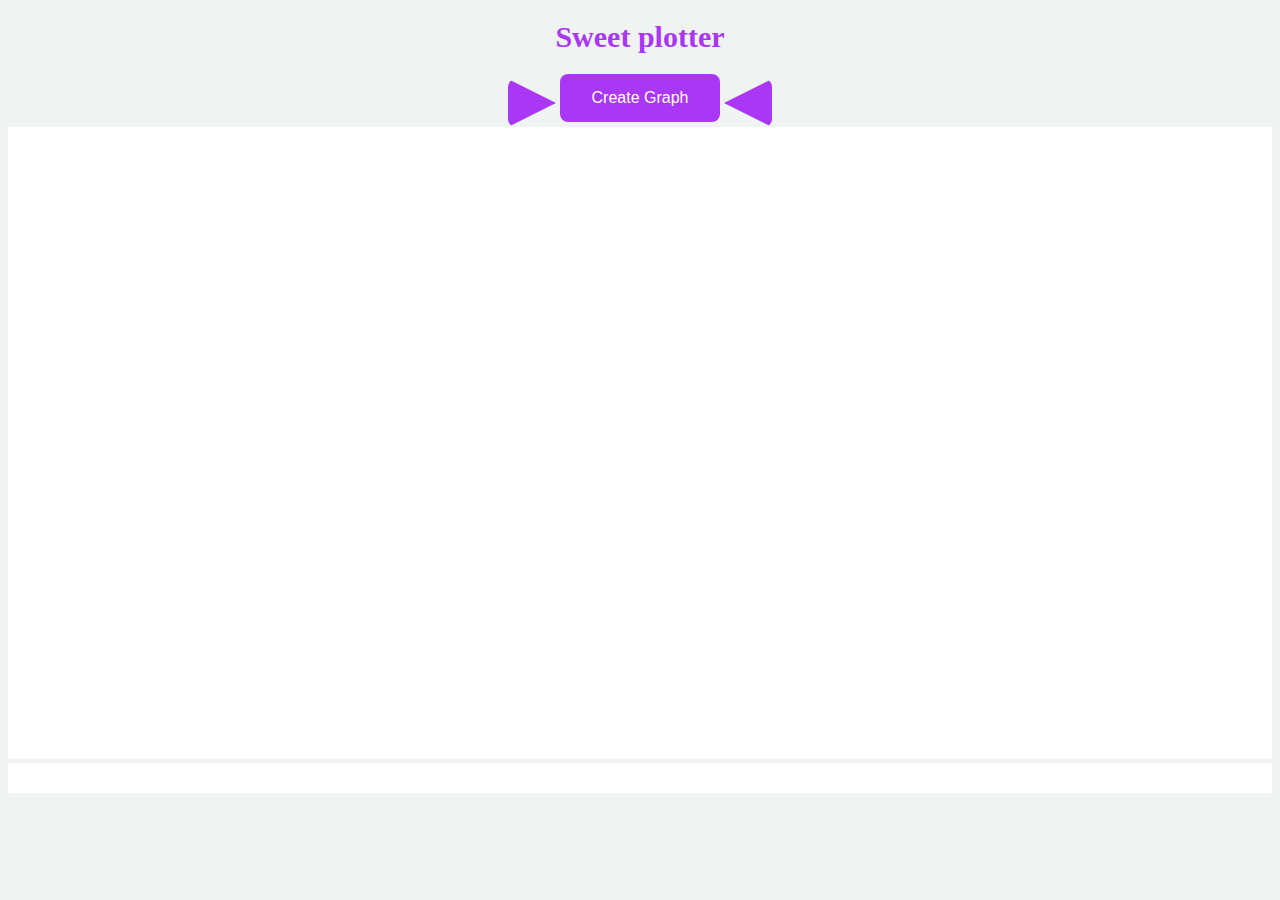
<file: index.html>
<!DOCTYPE html>
<html>

<head>
    <!--Tested on Windows 10, Google Chrome -->
    <meta charset="utf-8">
    <meta http-equiv="X-UA-Compatible" content="IE=edge">
    <title>IWish Group</title>
    <meta name="description" content="Sweet Graph">
    <link href="gameCode/styles.css" rel="stylesheet">
    <link rel='stylesheet' href='dist/nouislider.min.css'>
</head>

<body>
    <div class="wrapper">
        <h1>Sweet plotter</h1>
        <div id="start">
            <button id="leftEdge"></button>
            <button class="button" onclick="startStep1()">Create Graph</button>
            <button id="rightEdge"></button>
        </div>
        <button class="button" id="refresh" onclick="showChart()">Refresh Graph</button>
        <button class="button" id="addNewSlider" onclick="addNewSlider()">Add New Slider</button>
        <canvas class="item" id="graph"></canvas>
        <div class="item" id="players"></div>
        <div class="item" id="scores"></div>
        <div class="item" id="ranges"></div>
    </div>

    <script src="dist/Chart.js"></script>
    <script src="dist/nouislider.min.js"></script>
    <script src="step1.js"></script>
    <script src="step2.js"></script>
    <script src="step3.js"></script>
    <script src="gameCode/makeGraph.js"></script>
    <script src="gameCode/makeSliders.js"></script>
    <script src="gameCode/makeSteps.js"></script>
    <script src="gameCode/makeScore.js"></script>
</body>

</html>
</file>
<file: gameCode/styles.css>
* {
    background-color: #eff3f2;
}

#addNewSlider,
#refresh {
    display: none;
}

.wrapper {
    margin: 0 auto;
    text-align: center;
}

.item {
    width: 100%;
    height: 100%;
    text-align: center;
}

#graph, #ranges, #players, #scores {
    background-color: white;
}

.button {
    background-color: #a937f5;
    border: none;
    color: white;
    padding: 15px 32px;
    text-align: center;
    text-decoration: none;
    display: inline-block;
    font-size: 16px;
    border-radius: 8px;
}

#ranges .noUi-connect {
	background: #a937f5;
}

h1{
    font-family: Verdana;
    font-size: 30px;
    color: #a937f5;
}

#leftEdge
{
    border-style: solid;
    height: 0px;
    width: 0px;
    display: inline-block;
    border-color: transparent transparent transparent #a937f5;
    border-width: 1.5rem 0 1.5rem 3rem;
    padding: 0;
    border-radius: 8px;
}

#rightEdge
{
    border-style: solid;
    height: 0px;
    width: 0px;
    display: inline-block;
    border-color: transparent  #a937f5 transparent transparent;
    border-width: 1.5rem 3rem 1.5rem 0;
    padding: 0;
    border-radius: 8px;
}
#players{
    padding-top: 30px;
}

#players, #scores{
    font-size: 16px;
}
</file>
<file: dist/nouislider.min.css>
.noUi-target,.noUi-target *{-webkit-touch-callout:none;-webkit-tap-highlight-color:transparent;-webkit-user-select:none;-ms-touch-action:none;touch-action:none;-ms-user-select:none;-moz-user-select:none;user-select:none;-moz-box-sizing:border-box;box-sizing:border-box}.noUi-target{position:relative}.noUi-base,.noUi-connects{width:100%;height:100%;position:relative;z-index:1}.noUi-connects{overflow:hidden;z-index:0}.noUi-connect,.noUi-origin{will-change:transform;position:absolute;z-index:1;top:0;right:0;height:100%;width:100%;-ms-transform-origin:0 0;-webkit-transform-origin:0 0;-webkit-transform-style:preserve-3d;transform-origin:0 0;transform-style:flat}.noUi-txt-dir-rtl.noUi-horizontal .noUi-origin{left:0;right:auto}.noUi-vertical .noUi-origin{top:-100%;width:0}.noUi-horizontal .noUi-origin{height:0}.noUi-handle{-webkit-backface-visibility:hidden;backface-visibility:hidden;position:absolute}.noUi-touch-area{height:100%;width:100%}.noUi-state-tap .noUi-connect,.noUi-state-tap .noUi-origin{-webkit-transition:transform .3s;transition:transform .3s}.noUi-state-drag *{cursor:inherit!important}.noUi-horizontal{height:18px}.noUi-horizontal .noUi-handle{width:34px;height:28px;right:-17px;top:-6px}.noUi-vertical{width:18px}.noUi-vertical .noUi-handle{width:28px;height:34px;right:-6px;bottom:-17px}.noUi-txt-dir-rtl.noUi-horizontal .noUi-handle{left:-17px;right:auto}.noUi-target{background:#FAFAFA;border-radius:4px;border:1px solid #D3D3D3;box-shadow:inset 0 1px 1px #F0F0F0,0 3px 6px -5px #BBB}.noUi-connects{border-radius:3px}.noUi-connect{background:#3FB8AF}.noUi-draggable{cursor:ew-resize}.noUi-vertical .noUi-draggable{cursor:ns-resize}.noUi-handle{border:1px solid #D9D9D9;border-radius:3px;background:#FFF;cursor:default;box-shadow:inset 0 0 1px #FFF,inset 0 1px 7px #EBEBEB,0 3px 6px -3px #BBB}.noUi-active{box-shadow:inset 0 0 1px #FFF,inset 0 1px 7px #DDD,0 3px 6px -3px #BBB}.noUi-handle:after,.noUi-handle:before{content:"";display:block;position:absolute;height:14px;width:1px;background:#E8E7E6;left:14px;top:6px}.noUi-handle:after{left:17px}.noUi-vertical .noUi-handle:after,.noUi-vertical .noUi-handle:before{width:14px;height:1px;left:6px;top:14px}.noUi-vertical .noUi-handle:after{top:17px}[disabled] .noUi-connect{background:#B8B8B8}[disabled] .noUi-handle,[disabled].noUi-handle,[disabled].noUi-target{cursor:not-allowed}.noUi-pips,.noUi-pips *{-moz-box-sizing:border-box;box-sizing:border-box}.noUi-pips{position:absolute;color:#999}.noUi-value{position:absolute;white-space:nowrap;text-align:center}.noUi-value-sub{color:#ccc;font-size:10px}.noUi-marker{position:absolute;background:#CCC}.noUi-marker-sub{background:#AAA}.noUi-marker-large{background:#AAA}.noUi-pips-horizontal{padding:10px 0;height:80px;top:100%;left:0;width:100%}.noUi-value-horizontal{-webkit-transform:translate(-50%,50%);transform:translate(-50%,50%)}.noUi-rtl .noUi-value-horizontal{-webkit-transform:translate(50%,50%);transform:translate(50%,50%)}.noUi-marker-horizontal.noUi-marker{margin-left:-1px;width:2px;height:5px}.noUi-marker-horizontal.noUi-marker-sub{height:10px}.noUi-marker-horizontal.noUi-marker-large{height:15px}.noUi-pips-vertical{padding:0 10px;height:100%;top:0;left:100%}.noUi-value-vertical{-webkit-transform:translate(0,-50%);transform:translate(0,-50%);padding-left:25px}.noUi-rtl .noUi-value-vertical{-webkit-transform:translate(0,50%);transform:translate(0,50%)}.noUi-marker-vertical.noUi-marker{width:5px;height:2px;margin-top:-1px}.noUi-marker-vertical.noUi-marker-sub{width:10px}.noUi-marker-vertical.noUi-marker-large{width:15px}.noUi-tooltip{display:block;position:absolute;border:1px solid #D9D9D9;border-radius:3px;background:#fff;color:#000;padding:5px;text-align:center;white-space:nowrap}.noUi-horizontal .noUi-tooltip{-webkit-transform:translate(-50%,0);transform:translate(-50%,0);left:50%;bottom:120%}.noUi-vertical .noUi-tooltip{-webkit-transform:translate(0,-50%);transform:translate(0,-50%);top:50%;right:120%}.noUi-horizontal .noUi-origin>.noUi-tooltip{-webkit-transform:translate(50%,0);transform:translate(50%,0);left:auto;bottom:10px}.noUi-vertical .noUi-origin>.noUi-tooltip{-webkit-transform:translate(0,-18px);transform:translate(0,-18px);top:auto;right:28px}
</file>
